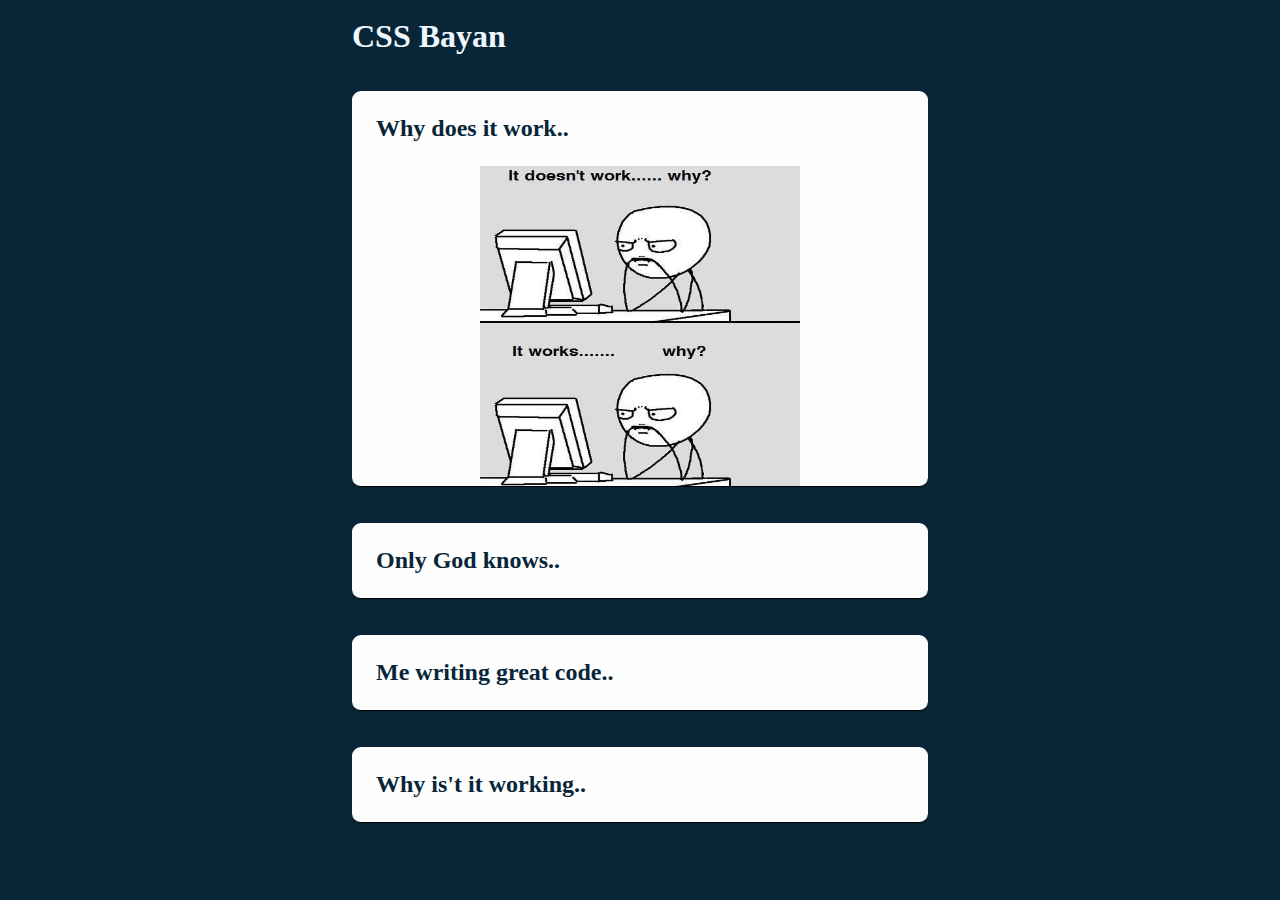
<file: index.html>
<!DOCTYPE html>
<html lang="en">
  <head>
    <meta charset="UTF-8">
    <meta http-equiv="X-UA-Compatible" content="IE=edge">
    <meta name="viewport" content="width=device-width, initial-scale=1.0">
    <title>CSS Bayan</title>
    <link rel="stylesheet" href="style.css">
  </head>
  <body>
    <main class="meme-container">
        <div class="accordion">
        <h1>CSS Bayan</h1>
        <ul class="meme-item">
            <li>
                <label for="first">Why does it work..<span class="icon">&#x3e;</span></label>
                <input type="radio" name="meme" id="first" checked>
                <div class="content">
                    <img alt="meme" src="itDoesntWork.jpeg">
                </div>
            </li>
        </ul>
        <ul class="meme-item">
            <li>
                <label for="second">Only God knows..<span class="icon">&#x3e;</span></label>
                <input type="radio" name="meme" id="second">
                <div class="content">
                    <img alt="meme" src="onlyGodKnows.jpeg">
                </div>
            </li>
        </ul>
        <ul class="meme-item">
            <li>
                <label for="third">Me writing great code..<span class="icon">&#x3e;</span></label>
                <input type="radio" name="meme" id="third">
                <div class="content">
                    <img alt="meme" src="stackOverflow.jpeg">
                </div>
            </li>
        </ul>
        <ul class="meme-item">
            <li>
                <label for="fourth">Why is't it working..<span class="icon">&#x3e;</span></label>
                <input type="radio" name="meme" id="fourth">
                <div class="content">
                    <img alt="meme" src="whyIsntItWorking.jpeg">
                </div>
            </li>
        </ul>
        </div>
    </main>
    <footer></footer>
  </body>
</html>
</file>
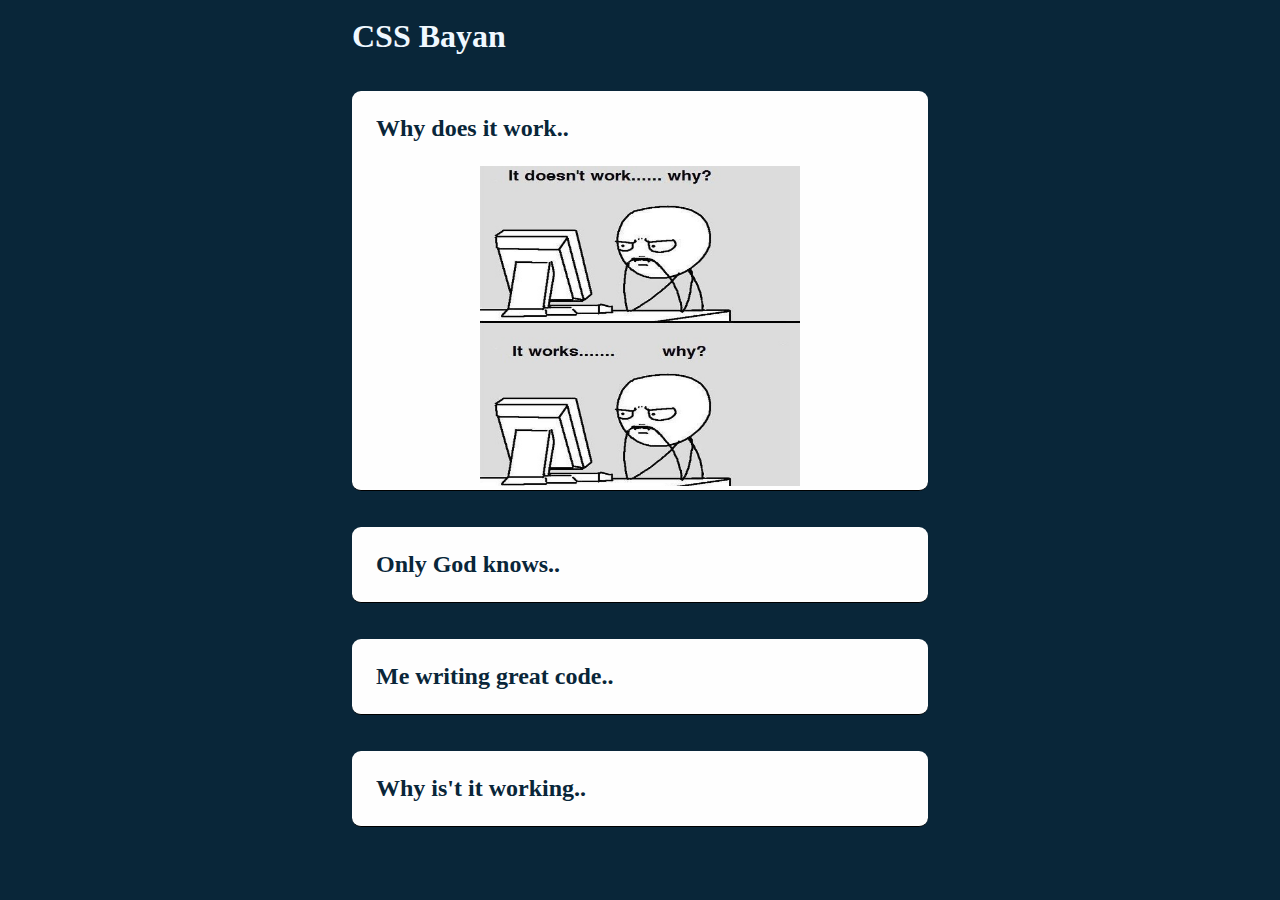
<file: cssBayan/index.html>
<!DOCTYPE html>
<html lang="en">
  <head>
    <meta charset="UTF-8">
    <meta http-equiv="X-UA-Compatible" content="IE=edge">
    <meta name="viewport" content="width=device-width, initial-scale=1.0">
    <title>CSS Bayan</title>
    <link rel="stylesheet" href="style.css">
  </head>
  <body>
    <main class="meme-container">
        <div class="accordion">
        <h1>CSS Bayan</h1>
        <ul class="meme-item">
            <li>
                <label for="first">Why does it work..<span class="span">&#x3e;</span></label>
                <input type="radio" name="meme" id="first" checked>
                <div class="content">
                    <img alt="meme" src="itDoesntWork.jpeg">
                </div>
            </li>
        </ul>
        <ul class="meme-item">
            <li>
                <label for="second">Only God knows..<span>&#x3e;</span></label>
                <input type="radio" name="meme" id="second">
                <div class="content">
                    <img alt="meme" src="onlyGodKnows.jpeg">
                </div>
            </li>
        </ul>
        <ul class="meme-item">
            <li>
                <label for="third">Me writing great code..<span>&#x3e;</span></label>
                <input type="radio" name="meme" id="third">
                <div class="content">
                    <img alt="meme" src="stackOverflow.jpeg">
                </div>
            </li>
        </ul>
        <ul class="meme-item">
            <li>
                <label for="fourth">Why is't it working..<span>&#x3e;</span></label>
                <input type="radio" name="meme" id="fourth">
                <div class="content">
                    <img alt="meme" src="whyIsntItWorking.jpeg">
                </div>
            </li>
        </ul>
        </div>
    </main>
    <footer></footer>
  </body>
</html>
</file>
<file: style.css>
* {
    margin: 0;
    padding: 0;
    overflow-x:hidden;
    font-family:Georgia, 'Times New Roman', Times, serif;
    box-sizing: border-box;
}

html {
    scroll-behavior: smooth;
    width: 100%;
}

body {
    background: #092639;
}

h1{
    margin: 2vh;
    color:aliceblue;
}

img {
    height: 25vw;
    width: 25vw;
}

.meme-container {
    padding: 0 2vh 0 2vh;
    display: flex;
    width: 100%;
    align-items: center;
    flex-direction: column;
}

.meme-item li {
    list-style: none;
    display: flex;
    flex-direction: column;
    margin: 2vh;
    min-width: 45vw;
    background-color: rgb(254, 254, 254);
    border-radius: 1vh;
    border-bottom: 0.05rem solid;
}

.meme-item li label {
    display: flex;
    align-items: center;
    justify-content: space-between;
    margin: 1em;
    font-size: 1.5em;
    font-weight: 700;
    color: #092639;
    cursor: pointer;
    /* transition: all .5s ease-in; */
}

.icon {
    display: none;
    font-size: 2vw;
    color: #092639;
    transition: all .5s ease-in;
}

.meme-item label + input[type="radio"]{
    display: none;
}

.content {
    display: flex;
    justify-content: center;
    max-height: 0;
    margin: 0 auto;
    overflow: hidden;
    transform: scale(0);
    transition: all 0.5s ease-in;
}

.meme-item label + input[type="radio"]:checked + .content{
    max-height: 100vh;
    transform: scale(1);
}

 
/* hover */
@media screen and (hover: hover)  {
    .accordion:hover label,
        input[type='radio']:checked + label{
        color: rgb(58, 70, 226);
    }

    .accordion:hover .icon {
        display: block;
        transform: rotate(90deg);
    }

    .meme-item:hover .content{
        max-height: 100vh;
        transition: all 0.8s ease-in-out;
        transform: scale(1);
    }
}

@media screen and (max-width: 820px){
    img {
      height: 30vw;
      width: 30vw;
      transform: scale(1);
    }
   h1 {
    font-size: 4vh;
    margin-top: 3vh;
   }
  }

@media screen and (max-width: 375px){
    h1 {
        font-size: 3vh;
        margin-top: 2vh;
       }
       .meme-item li label {
        margin: 1vh;
        font-size: 0.6em;
        font-weight: 700;
    }
    img {
        height: 30vw;
        width: 30vw;
        transform: scale(1);
    }
  }
</file>
<file: cssBayan/style.css>
* {
    margin: 0;
    padding: 0;
    overflow-x:hidden;
    font-family:Georgia, 'Times New Roman', Times, serif;
    box-sizing: border-box;
}

html {
    scroll-behavior: smooth;
    width: 100%;
}

body {
    background: #092639;
}

h1{
    margin: 2vh;
    color:aliceblue;
}

img {
    height: 25vw;
    width: 25vw;
}

.meme-container {
    padding: 0 2vh 0 2vh;
    display: flex;
    width: 100%;
    align-items: center;
    flex-direction: column;
}

.meme-item li {
    list-style: none;
    display: flex;
    flex-direction: column;
    margin: 2vh;
    min-width: 45vw;
    background-color: rgb(254, 254, 254);
    border-radius: 1vh;
    border-bottom: 0.05rem solid;
}

.meme-item li label {
    display: flex;
    align-items: center;
    justify-content: space-between;
    margin: 1em;
    font-size: 1.5em;
    font-weight: 700;
    color: #092639;
    cursor: pointer;
}

.meme-item li label span {
    display: none;
    font-size: 2vw;
    color: #092639;
}

.meme-item label + input[type="radio"]{
    display: none;
}

.content {
    max-height: 0;
    margin: 0 auto;
    overflow: hidden;
    transition: 0.5s;
}

.meme-item label + input[type="radio"]:checked + .content{
    max-height: 100vh;
}
 
/* hover */
.accordion:hover label,
    input[type='radio']:checked + label{
      color: rgb(58, 70, 226);
 }

.accordion:hover span {
    display: block;
    transform: rotate(90deg);
}

.meme-item:hover .content{
    max-height: 100vh;
    transition: all 0.8s ease-in-out;
}

@media screen and (max-width: 820px){
    .accordion:hover img {
      height: 30vw;
      width: 30vw;
    }
   h1 {
    font-size: 4vh;
    margin-top: 3vh;
   }
  }

@media screen and (max-width: 375px){
    h1 {
        font-size: 3vh;
        margin-top: 2vh;
       }
       .meme-item li label {
        margin: 1vh;
        font-size: 0.6em;
        font-weight: 700;
    }
  }
</file>
